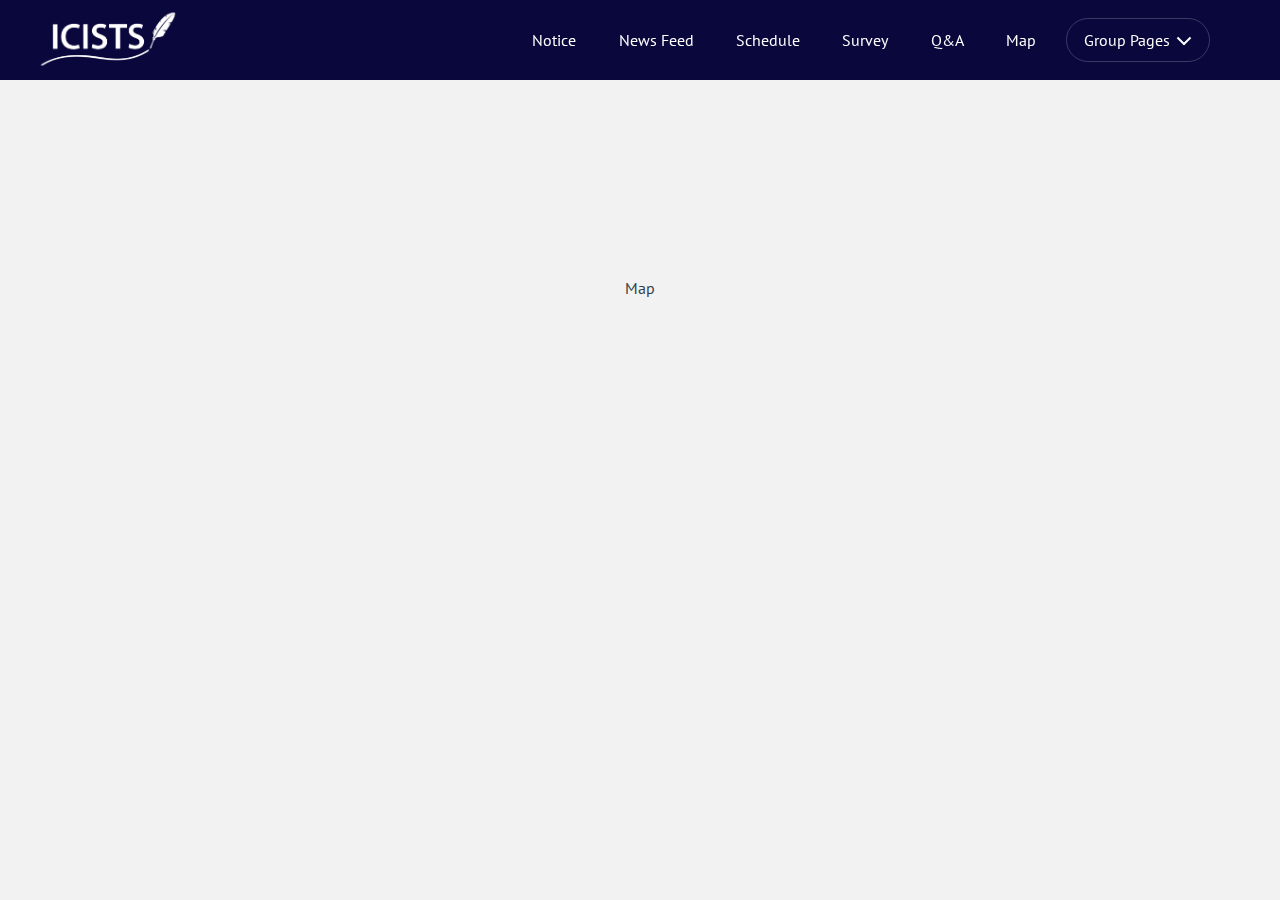
<file: front/static/html/Map.html>
<!doctype html>
<html lang="en" class="no-js">
<head>
	<meta charset="UTF-8">
	<meta name="viewport" content="width=device-width, initial-scale=1">

	<link href='https://fonts.googleapis.com/css?family=PT+Sans:400,700' rel='stylesheet' type='text/css'>
    <link rel="manifest" href="../manifest.json">

	<link rel="stylesheet" href="../css/reset.css"> <!-- CSS reset -->
	<link rel="stylesheet" href="../css/style.css"> <!-- Resource style -->
	<script src="../js/modernizr.js"></script> <!-- Modernizr -->
  	
	<title>ICISTS Participant Page</title>
</head>
<body>
	<header>
		<div class="cd-logo"><a href="/"><img src="../img/logo.png" width="90" alt="Logo"></a></div>

		<nav class="cd-main-nav-wrapper">
			<ul class="cd-main-nav">
				<li><a href="/">Notice</a></li>
				<li><a href="/html/NewsFeed.html">News Feed</a></li>
				<li><a href="/html/Schedule.html">Schedule</a></li>
				<li><a href="/html/Survey.html">Survey</a></li>
				<li><a href="/html/QnA.html">Q&A</a></li>
				<li><a href="/html/Map.html">Map</a></li>
				<li>
					<a href="#0" class="cd-subnav-trigger"><span>Group Pages</span></a>

					<ul>
						<li class="go-back"><a href="#0">Menu</a></li>
						<li><a href="/html/Team1-5.html">Team 01~05</a></li>
						<li><a href="#0">Team 06~10</a></li>
						<li><a href="#0">Team 11~11</a></li>
						<li><a href="#0">Team 16~20</a></li>
						<li><a href="#0">Team 21~25</a></li>
						<li><a href="#0">Team 26~</a></li>
						<li><a href="#0" class="placeholder">Placeholder</a></li>
					</ul>
				</li>
			</ul> <!-- .cd-main-nav -->
		</nav> <!-- .cd-main-nav-wrapper -->
		
		<a href="#0" class="cd-nav-trigger">Menu<span></span></a>
	</header>
	
	<main class="cd-main-content">
		<h1>Map</h1>
	</main>
<script src="../js/jquery-2.1.1.js"></script>
<script src="../js/main.js"></script> <!-- Resource jQuery -->
<script>
	if('serviceWorker' in navigator) {
		navigator.serviceWorker.register('../sw.js')
		.then(function(success) {
		console.log('[Service Worker 등록 완료!]', success);
		})
		.catch(function(error){
		console.log('[Service Worker 등록 실패!]', error);
		});
	}
</script>
</body>
</html>
</file>
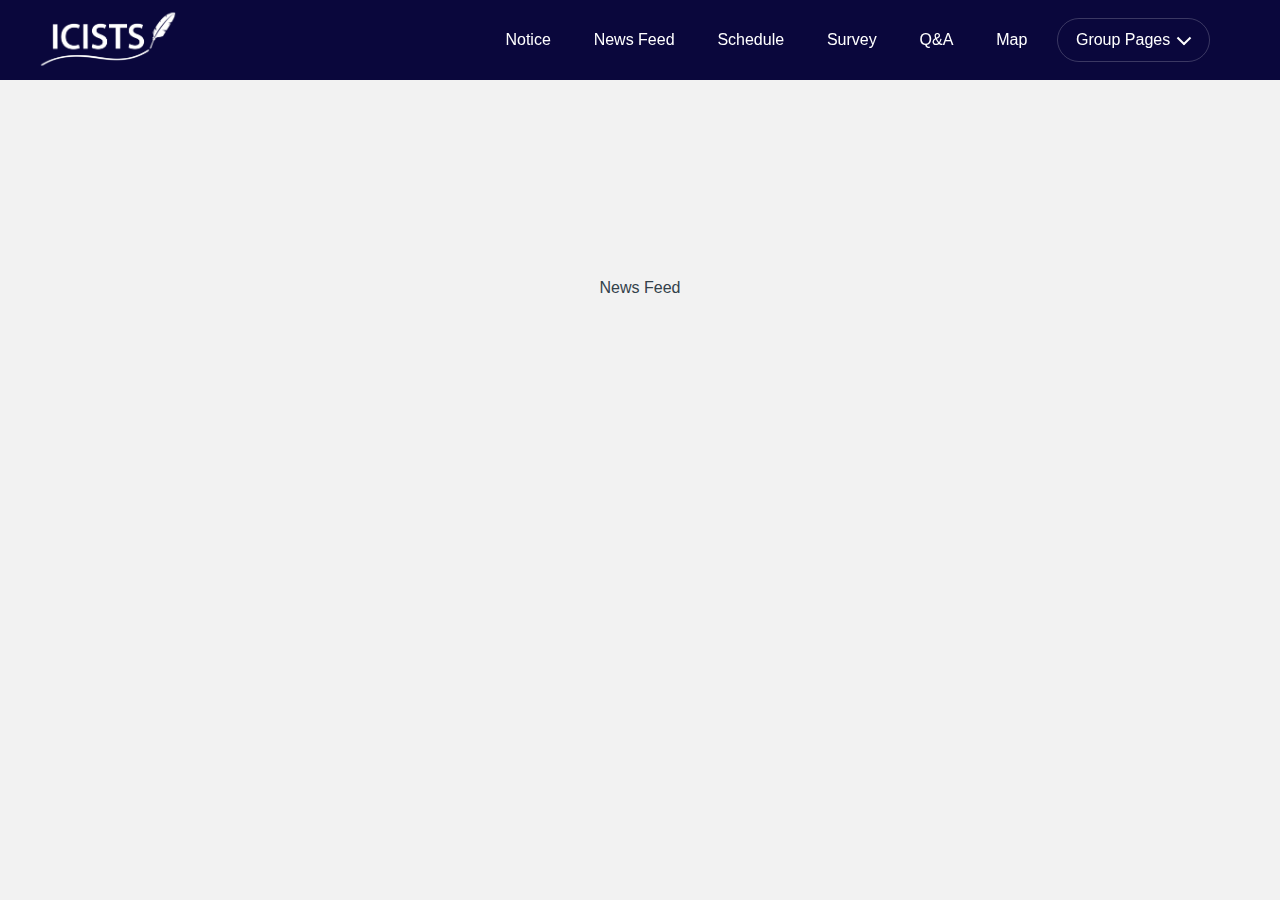
<file: front/static/html/NewsFeed.html>
<!doctype html>
<html lang="en" class="no-js">
<head>
	<meta charset="UTF-8">
	<meta name="viewport" content="width=device-width, initial-scale=1">

	<link href='https://fonts.googleapis.com/css?family=PT+Sans:400,700' rel='stylesheet' type='text/css'>
    <link rel="manifest" href="../manifest.json">
    
	<link rel="stylesheet" href="../css/reset.css"> <!-- CSS reset -->
	<link rel="stylesheet" href="../css/style.css"> <!-- Resource style -->
	<script src="../js/modernizr.js"></script> <!-- Modernizr -->
  	
	<title>Secondary Sliding Navigation | CodyHouse</title>
</head>
<body>
	<header>
		<div class="cd-logo"><a href="/"><img src="../img/logo.png" width="90" alt="Logo"></a></div>

		<nav class="cd-main-nav-wrapper">
			<ul class="cd-main-nav">
				<li><a href="/">Notice</a></li>
				<li><a href="/html/NewsFeed.html">News Feed</a></li>
				<li><a href="/html/Schedule.html">Schedule</a></li>
				<li><a href="/html/Survey.html">Survey</a></li>
				<li><a href="/html/QnA.html">Q&A</a></li>
				<li><a href="/html/Map.html">Map</a></li>
				<li>
					<a href="#0" class="cd-subnav-trigger"><span>Group Pages</span></a>

					<ul>
						<li class="go-back"><a href="#0">Menu</a></li>
						<li><a href="/html/Team1-5.html">Team 01~05</a></li>
						<li><a href="#0">Team 06~10</a></li>
						<li><a href="#0">Team 11~11</a></li>
						<li><a href="#0">Team 16~20</a></li>
						<li><a href="#0">Team 21~25</a></li>
						<li><a href="#0">Team 26~</a></li>
						<li><a href="#0" class="placeholder">Placeholder</a></li>
					</ul>
				</li>
			</ul> <!-- .cd-main-nav -->
		</nav> <!-- .cd-main-nav-wrapper -->
		
		<a href="#0" class="cd-nav-trigger">Menu<span></span></a>
	</header>
	
	<main class="cd-main-content">
		<h1>News Feed</h1>
	</main>
<script src="../js/jquery-2.1.1.js"></script>
<script src="../js/main.js"></script> <!-- Resource jQuery -->
<script>
	if('serviceWorker' in navigator) {
		navigator.serviceWorker.register('../sw.js')
		.then(function(success) {
		console.log('[Service Worker 등록 완료!]', success);
		})
		.catch(function(error){
		console.log('[Service Worker 등록 실패!]', error);
		});
	}
</script>
</body>
</html>
</file>
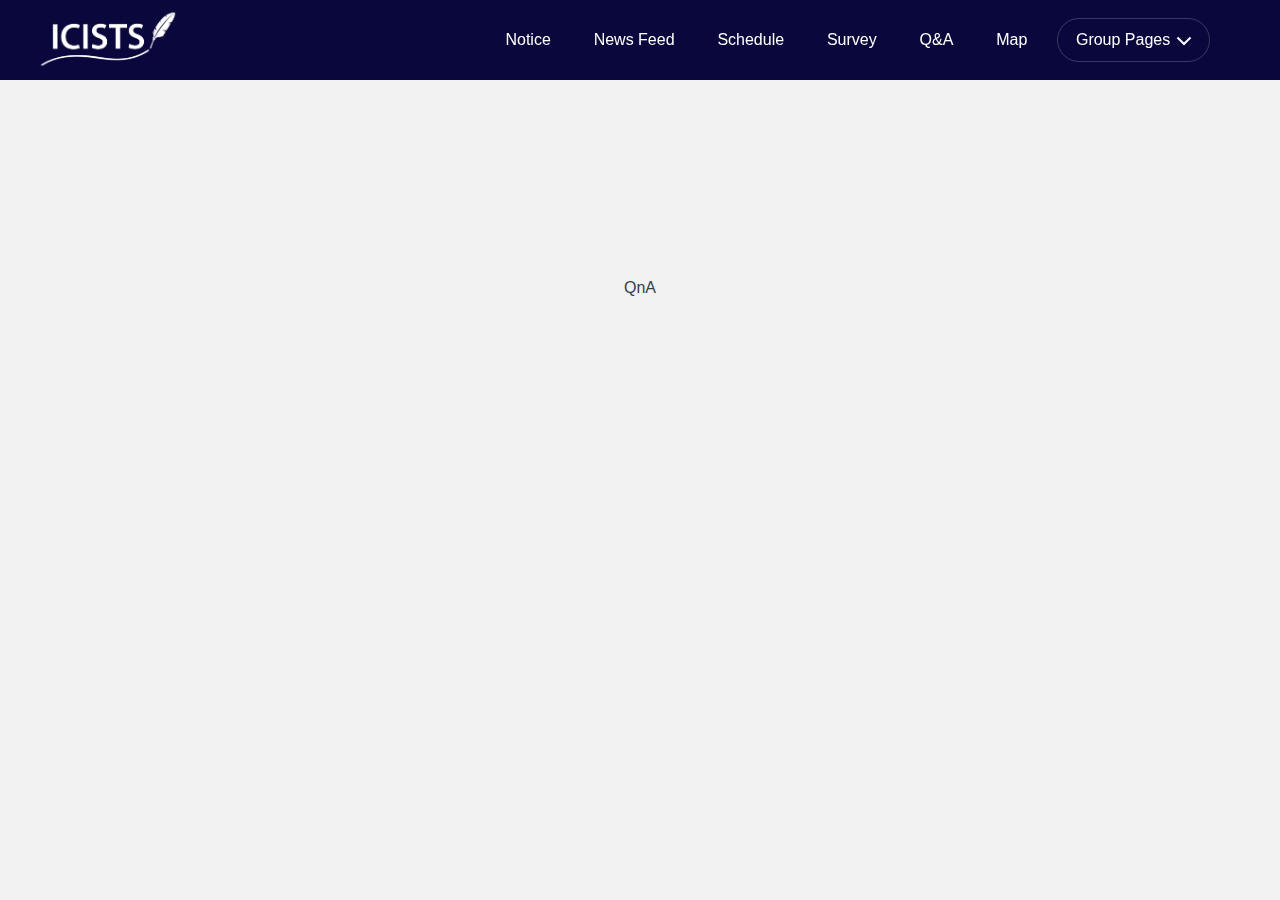
<file: front/static/html/QnA.html>
<!doctype html>
<html lang="en" class="no-js">
<head>
	<meta charset="UTF-8">
	<meta name="viewport" content="width=device-width, initial-scale=1">

	<link href='https://fonts.googleapis.com/css?family=PT+Sans:400,700' rel='stylesheet' type='text/css'>
    <link rel="manifest" href="../manifest.json">

	<link rel="stylesheet" href="../css/reset.css"> <!-- CSS reset -->
	<link rel="stylesheet" href="../css/style.css"> <!-- Resource style -->
	<script src="../js/modernizr.js"></script> <!-- Modernizr -->
  	
	<title>Secondary Sliding Navigation | CodyHouse</title>
</head>
<body>
	<header>
		<div class="cd-logo"><a href="/"><img src="../img/logo.png" width="90" alt="Logo"></a></div>

		<nav class="cd-main-nav-wrapper">
			<ul class="cd-main-nav">
				<li><a href="/">Notice</a></li>
				<li><a href="/html/NewsFeed.html">News Feed</a></li>
				<li><a href="/html/Schedule.html">Schedule</a></li>
				<li><a href="/html/Survey.html">Survey</a></li>
				<li><a href="/html/QnA.html">Q&A</a></li>
				<li><a href="/html/Map.html">Map</a></li>
				<li>
					<a href="#0" class="cd-subnav-trigger"><span>Group Pages</span></a>

					<ul>
						<li class="go-back"><a href="#0">Menu</a></li>
						<li><a href="/html/Team1-5.html">Team 01~05</a></li>
						<li><a href="#0">Team 06~10</a></li>
						<li><a href="#0">Team 11~11</a></li>
						<li><a href="#0">Team 16~20</a></li>
						<li><a href="#0">Team 21~25</a></li>
						<li><a href="#0">Team 26~</a></li>
						<li><a href="#0" class="placeholder">Placeholder</a></li>
					</ul>
				</li>
			</ul> <!-- .cd-main-nav -->
		</nav> <!-- .cd-main-nav-wrapper -->
		
		<a href="#0" class="cd-nav-trigger">Menu<span></span></a>
	</header>
	
	<main class="cd-main-content">
		<h1>QnA</h1>
	</main>
<script src="../js/jquery-2.1.1.js"></script>
<script src="../js/main.js"></script> <!-- Resource jQuery -->
<script>
	if('serviceWorker' in navigator) {
		navigator.serviceWorker.register('../sw.js')
		.then(function(success) {
		console.log('[Service Worker 등록 완료!]', success);
		})
		.catch(function(error){
		console.log('[Service Worker 등록 실패!]', error);
		});
	}
</script>
</body>
</html>
</file>
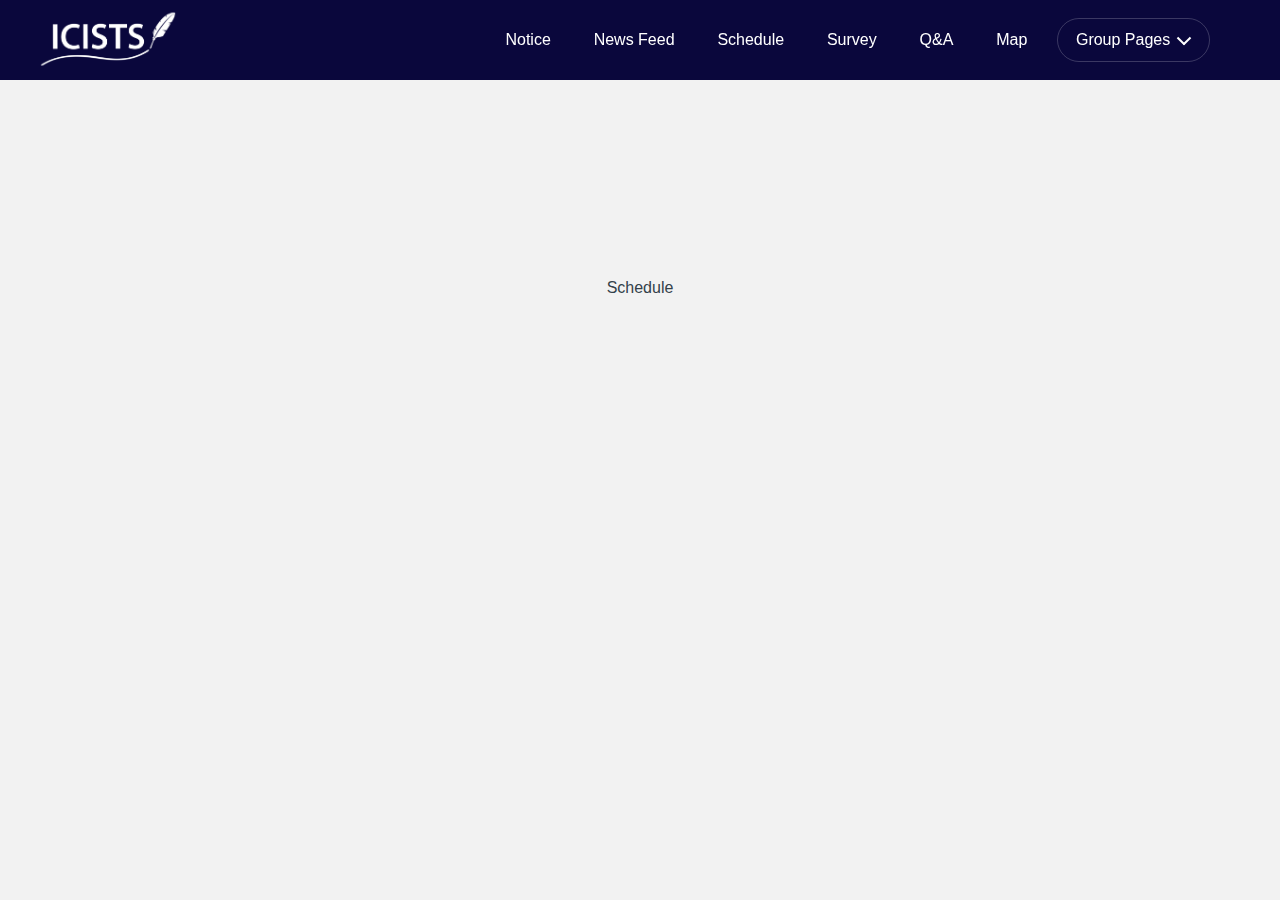
<file: front/static/html/Schedule.html>
<!doctype html>
<html lang="en" class="no-js">
<head>
	<meta charset="UTF-8">
	<meta name="viewport" content="width=device-width, initial-scale=1">

	<link href='https://fonts.googleapis.com/css?family=PT+Sans:400,700' rel='stylesheet' type='text/css'>
    <link rel="manifest" href="../manifest.json">

	<link rel="stylesheet" href="../css/reset.css"> <!-- CSS reset -->
	<link rel="stylesheet" href="../css/style.css"> <!-- Resource style -->
	<script src="../js/modernizr.js"></script> <!-- Modernizr -->
  	
	<title>Secondary Sliding Navigation | CodyHouse</title>
</head>
<body>
	<header>
		<div class="cd-logo"><a href="/"><img src="../img/logo.png" width="90" alt="Logo"></a></div>

		<nav class="cd-main-nav-wrapper">
			<ul class="cd-main-nav">
				<li><a href="/">Notice</a></li>
				<li><a href="/html/NewsFeed.html">News Feed</a></li>
				<li><a href="/html/Schedule.html">Schedule</a></li>
				<li><a href="/html/Survey.html">Survey</a></li>
				<li><a href="/html/QnA.html">Q&A</a></li>
				<li><a href="/html/Map.html">Map</a></li>
				<li>
					<a href="#0" class="cd-subnav-trigger"><span>Group Pages</span></a>

					<ul>
						<li class="go-back"><a href="#0">Menu</a></li>
						<li><a href="/html/Team1-5.html">Team 01~05</a></li>
						<li><a href="#0">Team 06~10</a></li>
						<li><a href="#0">Team 11~11</a></li>
						<li><a href="#0">Team 16~20</a></li>
						<li><a href="#0">Team 21~25</a></li>
						<li><a href="#0">Team 26~</a></li>
						<li><a href="#0" class="placeholder">Placeholder</a></li>
					</ul>
				</li>
			</ul> <!-- .cd-main-nav -->
		</nav> <!-- .cd-main-nav-wrapper -->
		
		<a href="#0" class="cd-nav-trigger">Menu<span></span></a>
	</header>
	
	<main class="cd-main-content">
		<h1>Schedule</h1>
	</main>
<script src="../js/jquery-2.1.1.js"></script>
<script src="../js/main.js"></script> <!-- Resource jQuery -->
<script>
	if('serviceWorker' in navigator) {
		navigator.serviceWorker.register('../sw.js')
		.then(function(success) {
		console.log('[Service Worker 등록 완료!]', success);
		})
		.catch(function(error){
		console.log('[Service Worker 등록 실패!]', error);
		});
	}
</script>
</body>
</html>
</file>
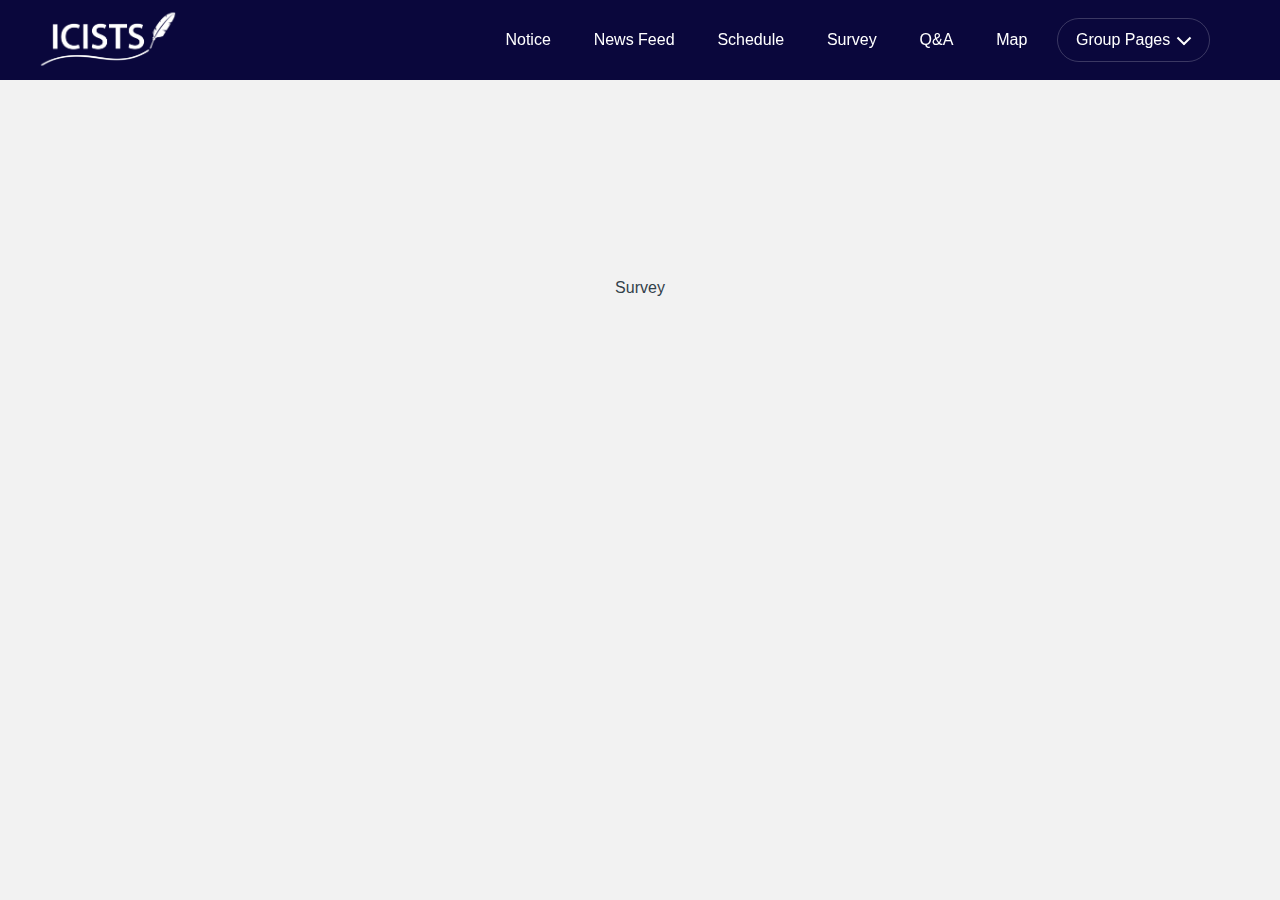
<file: front/static/html/Survey.html>
<!doctype html>
<html lang="en" class="no-js">
<head>
	<meta charset="UTF-8">
	<meta name="viewport" content="width=device-width, initial-scale=1">

	<link href='https://fonts.googleapis.com/css?family=PT+Sans:400,700' rel='stylesheet' type='text/css'>
    <link rel="manifest" href="../manifest.json">

	<link rel="stylesheet" href="../css/reset.css"> <!-- CSS reset -->
	<link rel="stylesheet" href="../css/style.css"> <!-- Resource style -->
	<script src="../js/modernizr.js"></script> <!-- Modernizr -->
  	
	<title>Secondary Sliding Navigation | CodyHouse</title>
</head>
<body>
	<header>
		<div class="cd-logo"><a href="/"><img src="../img/logo.png" width="90" alt="Logo"></a></div>

		<nav class="cd-main-nav-wrapper">
			<ul class="cd-main-nav">
				<li><a href="/">Notice</a></li>
				<li><a href="/html/NewsFeed.html">News Feed</a></li>
				<li><a href="/html/Schedule.html">Schedule</a></li>
				<li><a href="/html/Survey.html">Survey</a></li>
				<li><a href="/html/QnA.html">Q&A</a></li>
				<li><a href="/html/Map.html">Map</a></li>
				<li>
					<a href="#0" class="cd-subnav-trigger"><span>Group Pages</span></a>

					<ul>
						<li class="go-back"><a href="#0">Menu</a></li>
						<li><a href="/html/Team1-5.html">Team 01~05</a></li>
						<li><a href="#0">Team 06~10</a></li>
						<li><a href="#0">Team 11~11</a></li>
						<li><a href="#0">Team 16~20</a></li>
						<li><a href="#0">Team 21~25</a></li>
						<li><a href="#0">Team 26~</a></li>
						<li><a href="#0" class="placeholder">Placeholder</a></li>
					</ul>
				</li>
			</ul> <!-- .cd-main-nav -->
		</nav> <!-- .cd-main-nav-wrapper -->
		
		<a href="#0" class="cd-nav-trigger">Menu<span></span></a>
	</header>
	
	<main class="cd-main-content">
		<h1>Survey</h1>
	</main>
<script src="../js/jquery-2.1.1.js"></script>
<script src="../js/main.js"></script> <!-- Resource jQuery -->
<script>
	if('serviceWorker' in navigator) {
		navigator.serviceWorker.register('../sw.js')
		.then(function(success) {
		console.log('[Service Worker 등록 완료!]', success);
		})
		.catch(function(error){
		console.log('[Service Worker 등록 실패!]', error);
		});
	}
</script>
</body>
</html>
</file>
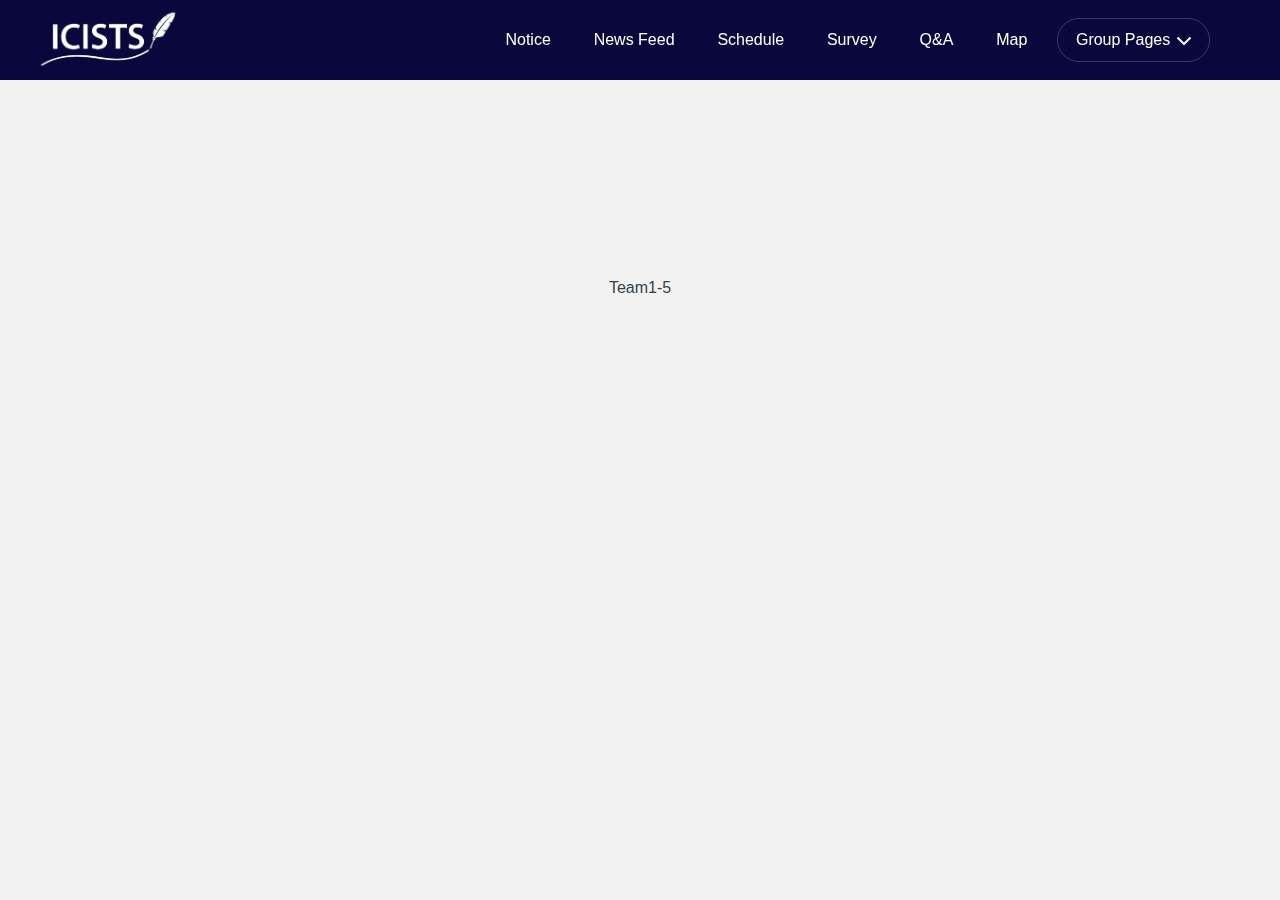
<file: front/static/html/Team1-5.html>
<!doctype html>
<html lang="en" class="no-js">
<head>
	<meta charset="UTF-8">
	<meta name="viewport" content="width=device-width, initial-scale=1">

	<link href='https://fonts.googleapis.com/css?family=PT+Sans:400,700' rel='stylesheet' type='text/css'>
    <link rel="manifest" href="../manifest.json">

	<link rel="stylesheet" href="../css/reset.css"> <!-- CSS reset -->
	<link rel="stylesheet" href="../css/style.css"> <!-- Resource style -->
	<script src="../js/modernizr.js"></script> <!-- Modernizr -->
  	
	<title>Secondary Sliding Navigation | CodyHouse</title>
</head>
<body>
	<header>
		<div class="cd-logo"><a href="/"><img src="../img/logo.png" width="90" alt="Logo"></a></div>

		<nav class="cd-main-nav-wrapper">
			<ul class="cd-main-nav">
				<li><a href="/">Notice</a></li>
				<li><a href="/html/NewsFeed.html">News Feed</a></li>
				<li><a href="/html/Schedule.html">Schedule</a></li>
				<li><a href="/html/Survey.html">Survey</a></li>
				<li><a href="/html/QnA.html">Q&A</a></li>
				<li><a href="/html/Map.html">Map</a></li>
				<li>
					<a href="#0" class="cd-subnav-trigger"><span>Group Pages</span></a>

					<ul>
						<li class="go-back"><a href="#0">Menu</a></li>
						<li><a href="/html/Team1-5.html">Team 01~05</a></li>
						<li><a href="#0">Team 06~10</a></li>
						<li><a href="#0">Team 11~11</a></li>
						<li><a href="#0">Team 16~20</a></li>
						<li><a href="#0">Team 21~25</a></li>
						<li><a href="#0">Team 26~</a></li>
						<li><a href="#0" class="placeholder">Placeholder</a></li>
					</ul>
				</li>
			</ul> <!-- .cd-main-nav -->
		</nav> <!-- .cd-main-nav-wrapper -->
		
		<a href="#0" class="cd-nav-trigger">Menu<span></span></a>
	</header>
	
	<main class="cd-main-content">
		<h1>Team1-5</h1>
	</main>
<script src="../js/jquery-2.1.1.js"></script>
<script src="../js/main.js"></script> <!-- Resource jQuery -->
<script>
	if('serviceWorker' in navigator) {
		navigator.serviceWorker.register('../sw.js')
		.then(function(success) {
		console.log('[Service Worker 등록 완료!]', success);
		})
		.catch(function(error){
		console.log('[Service Worker 등록 실패!]', error);
		});
	}
</script>
</body>
</html>
</file>
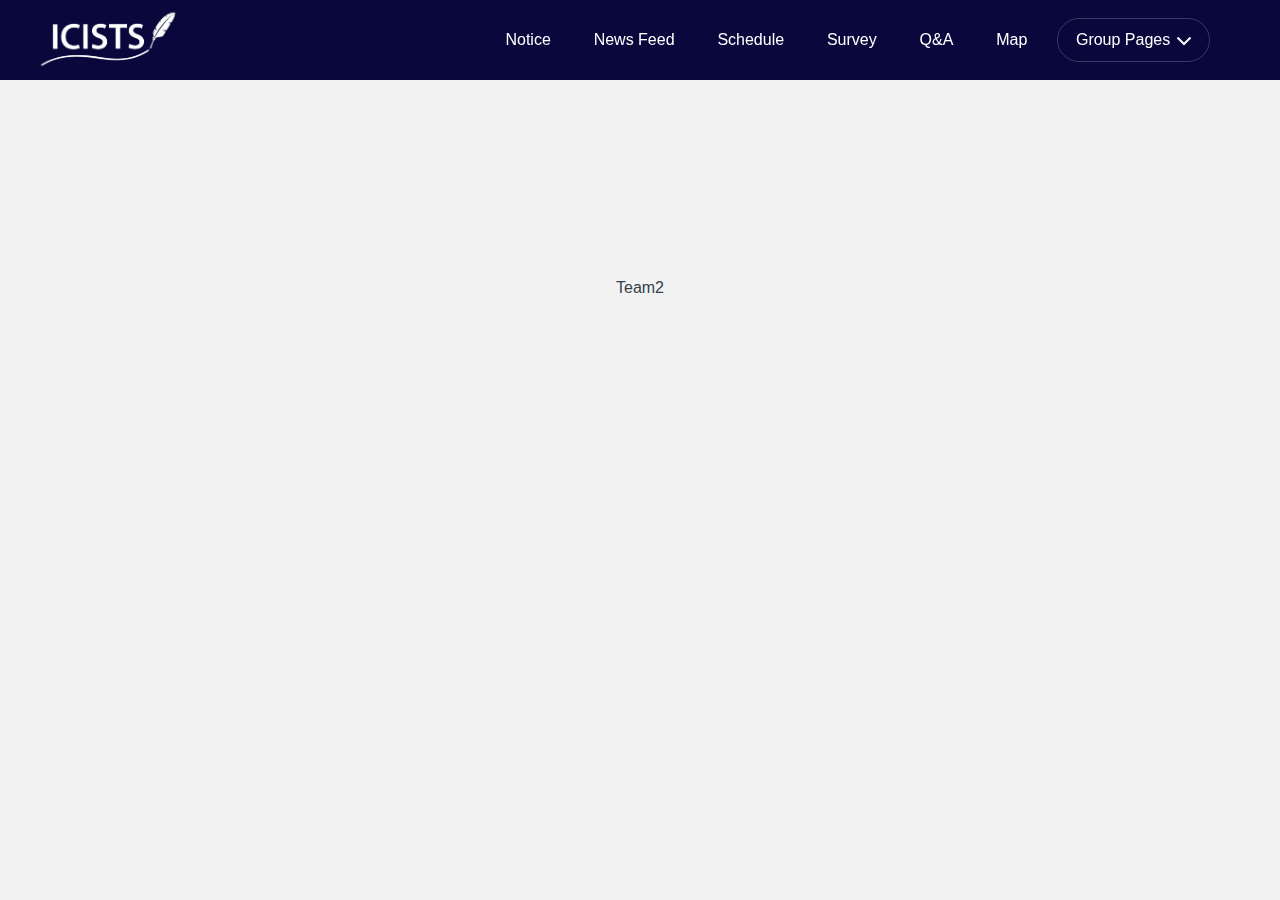
<file: front/static/html/Team6-10.html>
<!doctype html>
<html lang="en" class="no-js">
<head>
	<meta charset="UTF-8">
	<meta name="viewport" content="width=device-width, initial-scale=1">

	<link href='https://fonts.googleapis.com/css?family=PT+Sans:400,700' rel='stylesheet' type='text/css'>
    <link rel="manifest" href="../manifest.json">

	<link rel="stylesheet" href="../css/reset.css"> <!-- CSS reset -->
	<link rel="stylesheet" href="../css/style.css"> <!-- Resource style -->
	<script src="../js/modernizr.js"></script> <!-- Modernizr -->
  	
	<title>Secondary Sliding Navigation | CodyHouse</title>
</head>
<body>
	<header>
		<div class="cd-logo"><a href="/"><img src="../img/logo.png" width="90" alt="Logo"></a></div>

		<nav class="cd-main-nav-wrapper">
			<ul class="cd-main-nav">
				<li><a href="/">Notice</a></li>
				<li><a href="/html/NewsFeed.html">News Feed</a></li>
				<li><a href="/html/Schedule.html">Schedule</a></li>
				<li><a href="/html/Survey.html">Survey</a></li>
				<li><a href="/html/QnA.html">Q&A</a></li>
				<li><a href="/html/Map.html">Map</a></li>
				<li>
					<a href="#0" class="cd-subnav-trigger"><span>Group Pages</span></a>

					<ul>
						<li class="go-back"><a href="#0">Menu</a></li>
						<li><a href="/html/Team1-5.html">Team 01~05</a></li>
						<li><a href="#0">Team 06~10</a></li>
						<li><a href="#0">Team 11~11</a></li>
						<li><a href="#0">Team 16~20</a></li>
						<li><a href="#0">Team 21~25</a></li>
						<li><a href="#0">Team 26~</a></li>
						<li><a href="#0" class="placeholder">Placeholder</a></li>
					</ul>
				</li>
			</ul> <!-- .cd-main-nav -->
		</nav> <!-- .cd-main-nav-wrapper -->
		
		<a href="#0" class="cd-nav-trigger">Menu<span></span></a>
	</header>
	
	<main class="cd-main-content">
		<h1>Team2</h1>
	</main>
<script src="../js/jquery-2.1.1.js"></script>
<script src="../js/main.js"></script> <!-- Resource jQuery -->
</body>
</html>
</file>
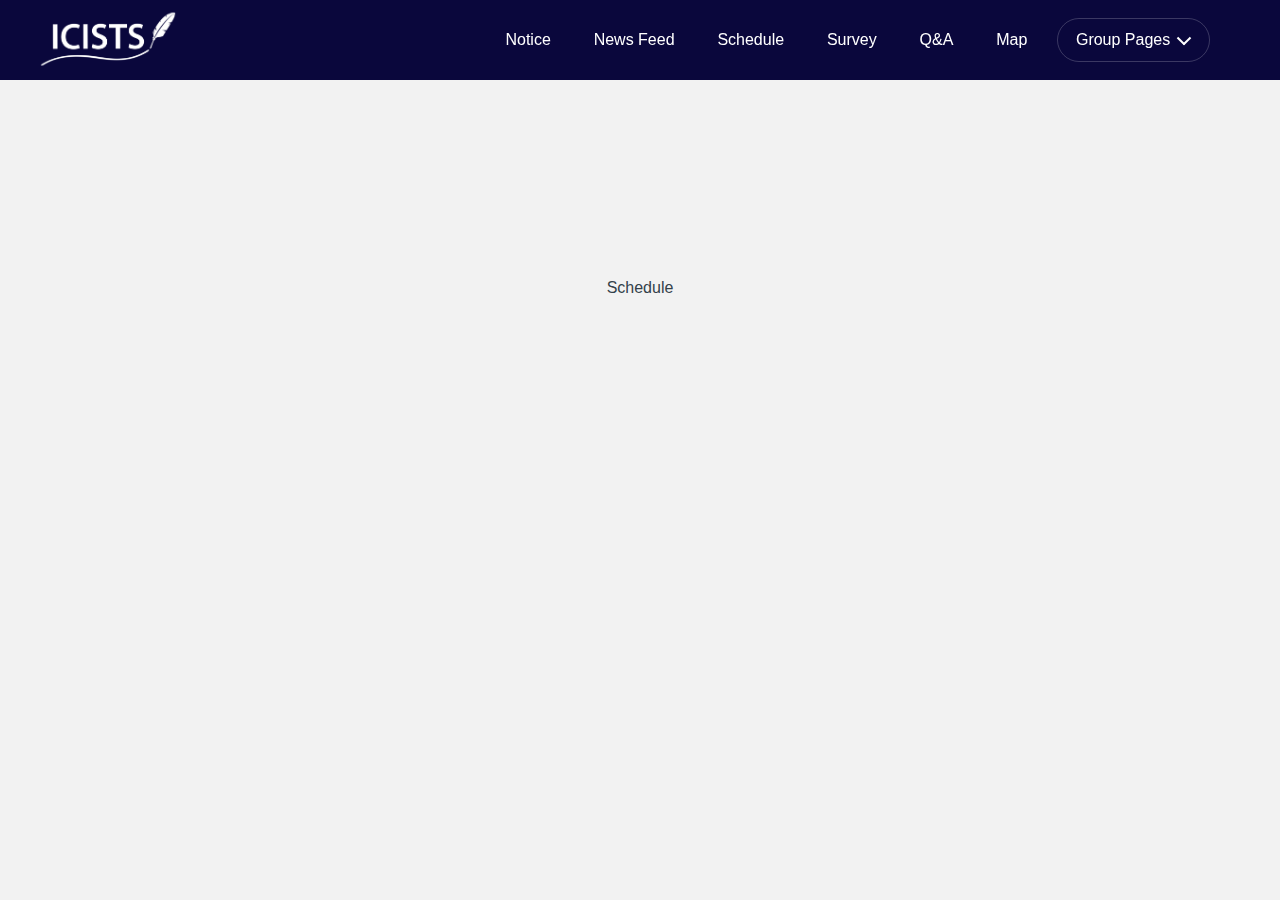
<file: front/static/html/Top.html>
<!doctype html>
<html lang="en" class="no-js">
<head>
	<meta charset="UTF-8">
	<meta name="viewport" content="width=device-width, initial-scale=1">

	<link href='https://fonts.googleapis.com/css?family=PT+Sans:400,700' rel='stylesheet' type='text/css'>

	<link rel="stylesheet" href="../css/reset.css"> <!-- CSS reset -->
	<link rel="stylesheet" href="../css/style.css"> <!-- Resource style -->
	<script src="../js/modernizr.js"></script> <!-- Modernizr -->
  	
	<title>Secondary Sliding Navigation | CodyHouse</title>
</head>
<body>
	<header>
		<div class="cd-logo"><a href="/"><img src="../img/logo.png" width="90" alt="Logo"></a></div>

		<nav class="cd-main-nav-wrapper">
			<ul class="cd-main-nav">
				<li><a href="/">Notice</a></li>
				<li><a href="/html/NewsFeed.html">News Feed</a></li>
				<li><a href="/html/Schedule.html">Schedule</a></li>
				<li><a href="/html/Survey.html">Survey</a></li>
				<li><a href="/html/QnA.html">Q&A</a></li>
				<li><a href="/html/Map.html">Map</a></li>
				<li>
					<a href="#0" class="cd-subnav-trigger"><span>Group Pages</span></a>

					<ul>
						<li class="go-back"><a href="#0">Menu</a></li>
						<li><a href="#0">Team 1</a></li>
						<li><a href="#0">Team 2</a></li>
						<li><a href="#0" class="placeholder">Placeholder</a></li>
					</ul>
				</li>
			</ul> <!-- .cd-main-nav -->
		</nav> <!-- .cd-main-nav-wrapper -->
		
		<a href="#0" class="cd-nav-trigger">Menu<span></span></a>
	</header>
	
	<main class="cd-main-content">
		<h1>Schedule</h1>
	</main>
<script src="../js/jquery-2.1.1.js"></script>
<script src="../js/main.js"></script> <!-- Resource jQuery -->
</body>
</html>
</file>
<file: front/static/css/style.css>
/* -------------------------------- 

Primary style

-------------------------------- */
*, *::after, *::before {
  -webkit-box-sizing: border-box;
  -moz-box-sizing: border-box;
  box-sizing: border-box;
}

html {
  font-size: 62.5%;
}

body {
  font-size: 1.6rem;
  font-family: "PT Sans", sans-serif;
  color: #33414a;
  background-color: #f2f2f2;
}

h1 {
    margin-top: 200px;
    text-align: center;
}

a {
  color: #7e4d7e;
  text-decoration: none;
}

/* -------------------------------- 

Main Components 

-------------------------------- */
header {
  position: fixed;
  z-index: 3;
  height: 50px;
  width: 100%;
  top: 0;
  left: 0;
  background-color: #0a073c;
  -webkit-font-smoothing: antialiased;
  -moz-osx-font-smoothing: grayscale;
  /* Force Hardware Acceleration */
  -webkit-transform: translateZ(0);
  -moz-transform: translateZ(0);
  -ms-transform: translateZ(0);
  -o-transform: translateZ(0);
  transform: translateZ(0);
  -webkit-backface-visibility: hidden;
  backface-visibility: hidden;
  -webkit-transition: -webkit-transform 0.3s;
  -moz-transition: -moz-transform 0.3s;
  transition: transform 0.3s;
}
header.nav-is-visible {
  -webkit-transform: translateX(-260px);
  -moz-transform: translateX(-260px);
  -ms-transform: translateX(-260px);
  -o-transform: translateX(-260px);
  transform: translateX(-260px);
}
header::before {
  /* never visible - this is used in jQuery to check the current MQ */
  display: none;
  content: 'mobile';
}
@media only screen and (min-width: 1024px) {
  header {
    height: 80px;
  }
  header.nav-is-visible {
    -webkit-transform: translateX(0);
    -moz-transform: translateX(0);
    -ms-transform: translateX(0);
    -o-transform: translateX(0);
    transform: translateX(0);
  }
  header::before {
    content: 'desktop';
  }
}

.cd-logo {
  display: inline-block;
  height: 100%;
  margin-left: 15px;
  /* remove jump on iOS devices - when we fire the navigation */
  -webkit-transform: translateZ(0);
  -moz-transform: translateZ(0);
  -ms-transform: translateZ(0);
  -o-transform: translateZ(0);
  transform: translateZ(0);
  -webkit-backface-visibility: hidden;
  backface-visibility: hidden;
}
.cd-logo img {
  display: block;
  max-width: 100%;
  margin-top: 1px;
}
@media only screen and (min-width: 1024px) {
  .cd-logo {
    position: absolute;
    z-index: 2;
    margin-left: 3%;
  }
  .cd-logo img {
    margin-top: 4px;
    width: 140px;
  }
}

.cd-nav-trigger {
  display: block;
  position: absolute;
  right: 0;
  top: 0;
  height: 100%;
  width: 50px;
  /* hide text */
  overflow: hidden;
  white-space: nowrap;
  color: transparent;
}
.cd-nav-trigger span {
  /* hamburger icon created in CSS */
  position: absolute;
  height: 2px;
  width: 20px;
  top: 50%;
  margin-top: -1px;
  left: 50%;
  margin-left: -10px;
  -webkit-transition: background-color 0.3s 0.3s;
  -moz-transition: background-color 0.3s 0.3s;
  transition: background-color 0.3s 0.3s;
  background-color: #ffffff;
}
.cd-nav-trigger span::before, .cd-nav-trigger span::after {
  /* upper and lower lines of the menu icon */
  content: '';
  position: absolute;
  width: 100%;
  height: 100%;
  background-color: #ffffff;
  /* Force Hardware Acceleration */
  -webkit-transform: translateZ(0);
  -moz-transform: translateZ(0);
  -ms-transform: translateZ(0);
  -o-transform: translateZ(0);
  transform: translateZ(0);
  -webkit-backface-visibility: hidden;
  backface-visibility: hidden;
  -webkit-transition: -webkit-transform 0.3s 0.3s;
  -moz-transition: -moz-transform 0.3s 0.3s;
  transition: transform 0.3s 0.3s;
}
.cd-nav-trigger span::before {
  -webkit-transform: translateY(-6px);
  -moz-transform: translateY(-6px);
  -ms-transform: translateY(-6px);
  -o-transform: translateY(-6px);
  transform: translateY(-6px);
}
.cd-nav-trigger span::after {
  -webkit-transform: translateY(6px);
  -moz-transform: translateY(6px);
  -ms-transform: translateY(6px);
  -o-transform: translateY(6px);
  transform: translateY(6px);
}
.nav-is-visible .cd-nav-trigger span {
  background-color: rgba(255, 255, 255, 0);
}
.nav-is-visible .cd-nav-trigger span::before {
  -webkit-transform: translateY(0) rotate(-45deg);
  -moz-transform: translateY(0) rotate(-45deg);
  -ms-transform: translateY(0) rotate(-45deg);
  -o-transform: translateY(0) rotate(-45deg);
  transform: translateY(0) rotate(-45deg);
}
.nav-is-visible .cd-nav-trigger span::after {
  -webkit-transform: translateY(0) rotate(45deg);
  -moz-transform: translateY(0) rotate(45deg);
  -ms-transform: translateY(0) rotate(45deg);
  -o-transform: translateY(0) rotate(45deg);
  transform: translateY(0) rotate(45deg);
}
@media only screen and (min-width: 1024px) {
  .cd-nav-trigger {
    display: none;
  }
}

.cd-main-nav {
  position: fixed;
  z-index: 1;
  top: 0;
  right: 0;
  width: 260px;
  height: 100vh;
  overflow: auto;
  -webkit-overflow-scrolling: touch;
  visibility: hidden;
  background: #1e262c;
  -webkit-transition: visibility 0s 0.3s;
  -moz-transition: visibility 0s 0.3s;
  transition: visibility 0s 0.3s;
}
.cd-main-nav a {
  display: block;
  font-size: 1.8rem;
  padding: .9em 2em .9em 1em;
  border-bottom: 1px solid #33414a;
  color: #ffffff;
  -webkit-transition: -webkit-transform 0.3s, opacity 0.3s;
  -moz-transition: -moz-transform 0.3s, opacity 0.3s;
  transition: transform 0.3s, opacity 0.3s;
}
.cd-main-nav li ul {
  position: absolute;
  top: 0;
  left: 0;
  width: 100%;
  -webkit-transition: -webkit-transform 0.3s;
  -moz-transition: -moz-transform 0.3s;
  transition: transform 0.3s;
  -webkit-transform: translateX(260px);
  -moz-transform: translateX(260px);
  -ms-transform: translateX(260px);
  -o-transform: translateX(260px);
  transform: translateX(260px);
}
.cd-main-nav.nav-is-visible {
  visibility: visible;
  -webkit-transition: visibility 0s 0s;
  -moz-transition: visibility 0s 0s;
  transition: visibility 0s 0s;
}
.cd-main-nav.moves-out > li > a {
  /* push the navigation items to the left - and lower down opacity - when secondary nav slides in */
  -webkit-transform: translateX(-100%);
  -moz-transform: translateX(-100%);
  -ms-transform: translateX(-100%);
  -o-transform: translateX(-100%);
  transform: translateX(-100%);
  opacity: 0;
}
.cd-main-nav.moves-out > li > ul {
  -webkit-transform: translateX(0);
  -moz-transform: translateX(0);
  -ms-transform: translateX(0);
  -o-transform: translateX(0);
  transform: translateX(0);
}
.cd-main-nav .cd-subnav-trigger, .cd-main-nav .go-back a {
  position: relative;
}
.cd-main-nav .cd-subnav-trigger::before, .cd-main-nav .cd-subnav-trigger::after, .cd-main-nav .go-back a::before, .cd-main-nav .go-back a::after {
  /* arrow icon in CSS */
  content: '';
  position: absolute;
  top: 50%;
  margin-top: -1px;
  display: inline-block;
  height: 2px;
  width: 10px;
  background: #485c68;
  -webkit-backface-visibility: hidden;
  backface-visibility: hidden;
}
.cd-main-nav .cd-subnav-trigger::before, .cd-main-nav .go-back a::before {
  -webkit-transform: rotate(45deg);
  -moz-transform: rotate(45deg);
  -ms-transform: rotate(45deg);
  -o-transform: rotate(45deg);
  transform: rotate(45deg);
}
.cd-main-nav .cd-subnav-trigger::after, .cd-main-nav .go-back a::after {
  -webkit-transform: rotate(-45deg);
  -moz-transform: rotate(-45deg);
  -ms-transform: rotate(-45deg);
  -o-transform: rotate(-45deg);
  transform: rotate(-45deg);
}
.cd-main-nav .cd-subnav-trigger::before, .cd-main-nav .cd-subnav-trigger::after {
  /* arrow goes on the right side - children navigation */
  right: 20px;
  -webkit-transform-origin: 9px 50%;
  -moz-transform-origin: 9px 50%;
  -ms-transform-origin: 9px 50%;
  -o-transform-origin: 9px 50%;
  transform-origin: 9px 50%;
}
.cd-main-nav .go-back a {
  padding-left: 2em;
}
.cd-main-nav .go-back a::before, .cd-main-nav .go-back a::after {
  /* arrow goes on the left side - go back button */
  left: 20px;
  -webkit-transform-origin: 1px 50%;
  -moz-transform-origin: 1px 50%;
  -ms-transform-origin: 1px 50%;
  -o-transform-origin: 1px 50%;
  transform-origin: 1px 50%;
}
.cd-main-nav .placeholder {
  /* never visible or clickable- it is used to take up the same space as the .cd-subnav-trigger */
  display: none;
}
@media only screen and (min-width: 1024px) {
  .cd-main-nav {
    position: static;
    visibility: visible;
    width: 100%;
    height: 80px;
    line-height: 80px;
    /* padding left = logo size + logo left position*/
    padding: 0 5% 0 calc(5% + 124px);
    background: transparent;
    text-align: right;
  }
  .cd-main-nav li {
    display: inline-block;
    height: 100%;
    padding: 0 .4em;
  }
  .cd-main-nav li a {
    display: inline-block;
    padding: .8em;
    line-height: 1;
    font-size: 1.6rem;
    border-bottom: none;
    /* Prevent .cd-subnav-trigger flicker is Safari */
    -webkit-transform: translateZ(0);
    -moz-transform: translateZ(0);
    -ms-transform: translateZ(0);
    -o-transform: translateZ(0);
    transform: translateZ(0);
    -webkit-backface-visibility: hidden;
    backface-visibility: hidden;
    -webkit-transition: opacity 0.2s;
    -moz-transition: opacity 0.2s;
    transition: opacity 0.2s;
  }
  .cd-main-nav li a:not(.cd-subnav-trigger):hover {
    -webkit-backface-visibility: hidden;
    backface-visibility: hidden;
    opacity: .6;
  }
  .cd-main-nav .go-back {
    display: none;
  }
  .cd-main-nav .cd-subnav-trigger {
    z-index: 1;
    border: 1px solid rgba(255, 255, 255, 0.2);
    border-radius: 5em;
    -webkit-transition: border 0.3s;
    -moz-transition: border 0.3s;
    transition: border 0.3s;
  }
  .cd-main-nav .cd-subnav-trigger:hover {
    border-color: rgba(255, 255, 255, 0.4);
  }
  .cd-main-nav .cd-subnav-trigger::before, .cd-main-nav .cd-subnav-trigger::after {
    top: 22px;
    right: 17px;
    background-color: #ffffff;
    /* change transform-origin to rotate the arrow */
    -webkit-transform-origin: 50% 50%;
    -moz-transform-origin: 50% 50%;
    -ms-transform-origin: 50% 50%;
    -o-transform-origin: 50% 50%;
    transform-origin: 50% 50%;
    -webkit-transition: -webkit-transform 0.3s, width 0.3s, right 0.3s;
    -moz-transition: -moz-transform 0.3s, width 0.3s, right 0.3s;
    transition: transform 0.3s, width 0.3s, right 0.3s;
  }
  .cd-main-nav .cd-subnav-trigger::before {
    right: 23px;
  }
  .cd-main-nav .cd-subnav-trigger, .cd-main-nav .placeholder {
    padding-right: 2.4em;
    padding-left: 1.1em;
  }
  .cd-main-nav li ul {
    height: 80px;
    background-color: #7e4d7e;
    /* padding left = logo size + logo left position*/
    padding: 0 5% 0 calc(5% + 124px);
    -webkit-transform: translateY(-80px);
    -moz-transform: translateY(-80px);
    -ms-transform: translateY(-80px);
    -o-transform: translateY(-80px);
    transform: translateY(-80px);
    -webkit-transition: -webkit-transform 0.3s 0.2s;
    -moz-transition: -moz-transform 0.3s 0.2s;
    transition: transform 0.3s 0.2s;
  }
  .cd-main-nav li ul li {
    opacity: 0;
    -webkit-transform: translateY(-20px);
    -moz-transform: translateY(-20px);
    -ms-transform: translateY(-20px);
    -o-transform: translateY(-20px);
    transform: translateY(-20px);
    -webkit-transition: -webkit-transform 0.3s 0s, opacity 0.3s 0s;
    -moz-transition: -moz-transform 0.3s 0s, opacity 0.3s 0s;
    transition: transform 0.3s 0s, opacity 0.3s 0s;
  }
  .cd-main-nav .placeholder {
    /* never visible or clickable- it is used to take up the same space as the .cd-subnav-trigger */
    display: block;
    visibility: hidden;
    opacity: 0;
    pointer-event: none;
  }
  .cd-main-nav.moves-out > li > a {
    -webkit-transform: translateX(0);
    -moz-transform: translateX(0);
    -ms-transform: translateX(0);
    -o-transform: translateX(0);
    transform: translateX(0);
    opacity: 1;
  }
  .cd-main-nav.moves-out > li > ul {
    -webkit-transition: -webkit-transform 0.3s;
    -moz-transition: -moz-transform 0.3s;
    transition: transform 0.3s;
    -webkit-transform: translateY(0);
    -moz-transform: translateY(0);
    -ms-transform: translateY(0);
    -o-transform: translateY(0);
    transform: translateY(0);
  }
  .cd-main-nav.moves-out > li ul li {
    opacity: 1;
    -webkit-transform: translateY(0);
    -moz-transform: translateY(0);
    -ms-transform: translateY(0);
    -o-transform: translateY(0);
    transform: translateY(0);
    -webkit-transition: -webkit-transform 0.3s 0.2s, opacity 0.3s 0.2s;
    -moz-transition: -moz-transform 0.3s 0.2s, opacity 0.3s 0.2s;
    transition: transform 0.3s 0.2s, opacity 0.3s 0.2s;
  }
  .cd-main-nav.moves-out .cd-subnav-trigger::before, .cd-main-nav.moves-out .cd-subnav-trigger::after {
    width: 14px;
    right: 17px;
  }
  .cd-main-nav.moves-out .cd-subnav-trigger::before {
    -webkit-transform: rotate(225deg);
    -moz-transform: rotate(225deg);
    -ms-transform: rotate(225deg);
    -o-transform: rotate(225deg);
    transform: rotate(225deg);
  }
  .cd-main-nav.moves-out .cd-subnav-trigger::after {
    -webkit-transform: rotate(135deg);
    -moz-transform: rotate(135deg);
    -ms-transform: rotate(135deg);
    -o-transform: rotate(135deg);
    transform: rotate(135deg);
  }
}

.cd-main-content::before {
  /* never visible - this is used in jQuery to check the current MQ */
  display: none;
  content: 'mobile';
}
@media only screen and (min-width: 1024px) {
  .cd-main-content::before {
    content: 'desktop';
  }
}

.cd-main-content {
  position: relative;
  z-index: 2;
  min-height: 100vh;
  padding-top: 50px;
  background-color: #f2f2f2;
  -webkit-transition: -webkit-transform 0.3s;
  -moz-transition: -moz-transform 0.3s;
  transition: transform 0.3s;
}
.cd-main-content.nav-is-visible {
  -webkit-transform: translateX(-260px);
  -moz-transform: translateX(-260px);
  -ms-transform: translateX(-260px);
  -o-transform: translateX(-260px);
  transform: translateX(-260px);
}
@media only screen and (min-width: 1024px) {
  .cd-main-content {
    padding-top: 80px;
  }
  .cd-main-content.nav-is-visible {
    -webkit-transform: translateX(0);
    -moz-transform: translateX(0);
    -ms-transform: translateX(0);
    -o-transform: translateX(0);
    transform: translateX(0);
  }
}

.no-js .cd-nav-trigger, .no-js .cd-subnav-trigger {
  display: none;
}

.no-js header {
  position: relative;
  height: auto;
}

.no-js .cd-logo img {
  margin-bottom: 14px;
}

.no-js .cd-main-nav {
  position: static;
  width: 100%;
  height: auto;
  visibility: visible;
  overflow: visible;
}
.no-js .cd-main-nav li {
  display: inline-block;
}
.no-js .cd-main-nav li:last-child {
  display: block;
}
.no-js .cd-main-nav .go-back {
  display: none;
}
.no-js .cd-main-nav li ul {
  position: static;
  width: 100%;
  -webkit-transform: translateX(0);
  -moz-transform: translateX(0);
  -ms-transform: translateX(0);
  -o-transform: translateX(0);
  transform: translateX(0);
}
@media only screen and (min-width: 1024px) {
  .no-js .cd-main-nav {
    height: 80px;
  }
  .no-js .cd-main-nav li ul {
    position: absolute;
    top: 80px;
  }
  .no-js .cd-main-nav li ul li {
    -webkit-transform: translateY(0);
    -moz-transform: translateY(0);
    -ms-transform: translateY(0);
    -o-transform: translateY(0);
    transform: translateY(0);
    opacity: 1;
  }
  .no-js .cd-main-nav li ul li:last-child {
    display: none;
  }
}

.no-js .cd-main-content {
  padding-top: 0;
}
@media only screen and (min-width: 1024px) {
  .no-js .cd-main-content {
    padding-top: 80px;
  }
}

.cd-pad {
    
}
</file>
